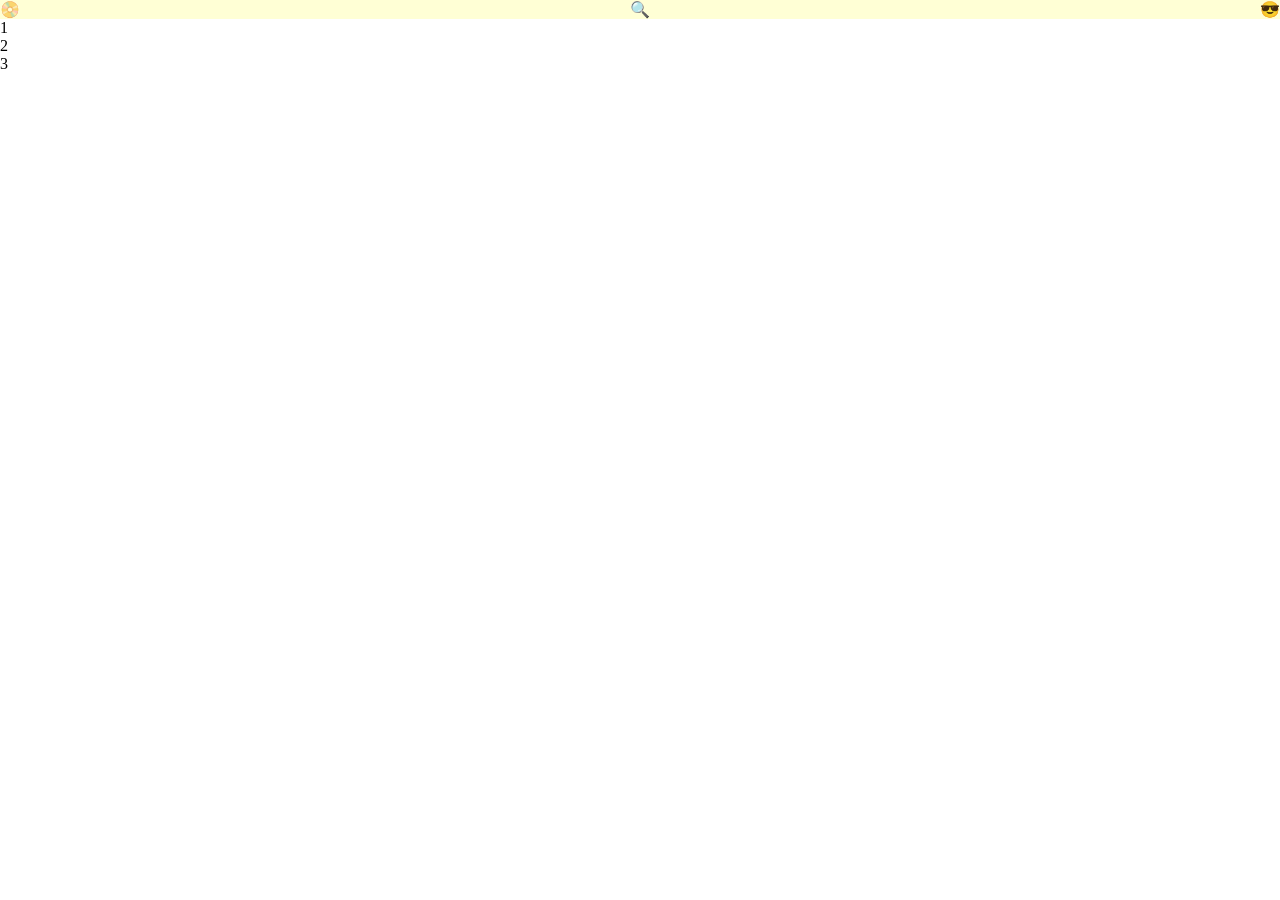
<file: 2-uib/15-11-15-flexbox/class/index.html>
<!DOCTYPE html>

<html lang="en">
  <head>
    <meta charset="UTF-8" />
    <meta http-equiv="X-UA-Compatible" content="IE=edge" />

    <meta name="viewport" content="width=device-width, initial-scale=1.0" />
    <link rel="preconnect" href="https://fonts.googleapis.com" />
    <!-- <link rel="preconnect" href="https://fonts.gstatic.com" crossorigin />
    <link
      href="https://fonts.googleapis.com/css2?family=Kalam:wght@300&display=swap"
      rel="stylesheet"
    /> -->
    <link rel="stylesheet" href="./css/style.css" />
    <title>Flex box</title>
  </head>
  <body>
    <header>
      <nav>
        <ul>
          <li class="logo">📀</li>
          <li class="search">🔍</li>
          <li class="avatar">😎</li>
        </ul>
      </nav>
    </header>
    <section>
      <article>
        <div class="container">
          <div>1</div>
          <div>2</div>
          <div>3</div>
        </div>
      </article>
    </section>
  </body>
</html>
</file>
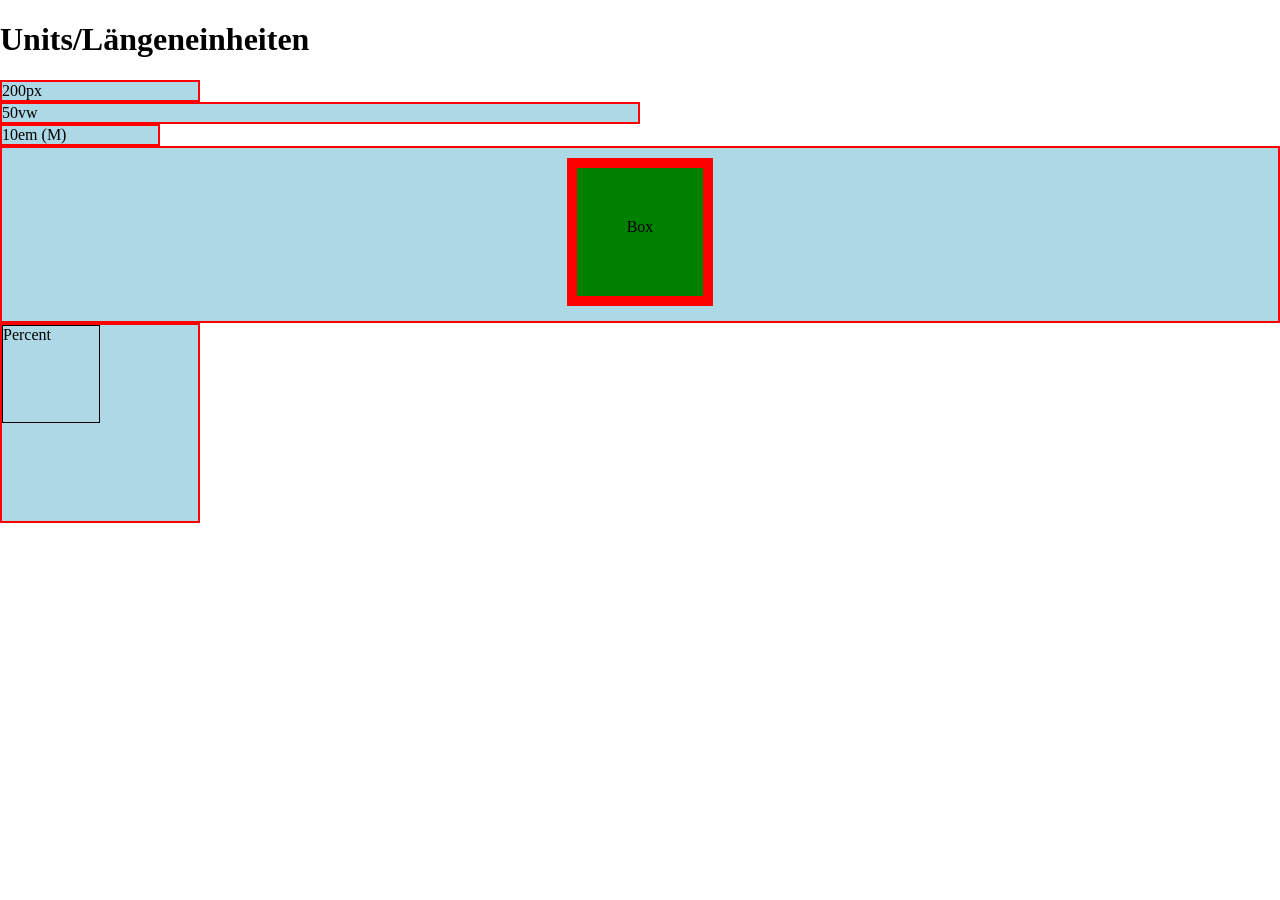
<file: 2-uib/2022-11-10-img-tag_css-units/20-units/index.html>
<!DOCTYPE html>
<html lang="en">
<head>
    <meta charset="UTF-8">
    <meta http-equiv="X-UA-Compatible" content="IE=edge">
    <meta name="viewport" content="width=device-width, initial-scale=1.0">
    <title>Units</title>

    <style>
        /* Der '*' selektiert jedes Element. */
        * {
            box-sizing: border-box;
        }

        body {
            margin: 0;
        }

        div {
            background-color: lightblue;
            border: 2px solid red;
        }

        .wrapper {
            border: none;
            background-color: white;
        }

        /* --- */
        .width_px {
            width: 200px;
        }

        .width_vw {
            width: 50vw;
        }

        .width_em {
            width: 10em;
        }
        /* --- */

        .box_model {
            margin: auto;
            justify-content: center;
            display: flex;

            align-items: center;
        }

        .box {
            margin-top: 10px;
            margin-bottom: 15px;

            background-color: green;

            border: 10px solid red;
            padding: 50px;
            padding-bottom: 60px;

            /* height: 100px;
            width: 100px; */
        }

        .absolute {
            height: 200px;
            width: 200px;
        }

        .percent {
            border: 1px solid black;
            height: 50%;
            width: 50%;
            display: block; /* thanks to Jens */
        }
    </style>

</head>
<body>
    <h1>Units/Längeneinheiten</h1>

    <div class="wrapper">
        <div class="width_px">200px</div>
        <div class="width_vw">50vw</div>
        <div class="width_em">10em (M)</div>
    </div>

    <div class="box_model">
        <div class="box">Box</div>
    </div>

    <div class="absolute">
        <span class="percent">
            Percent
        </div>
    </div>

</body>
</html>
</file>
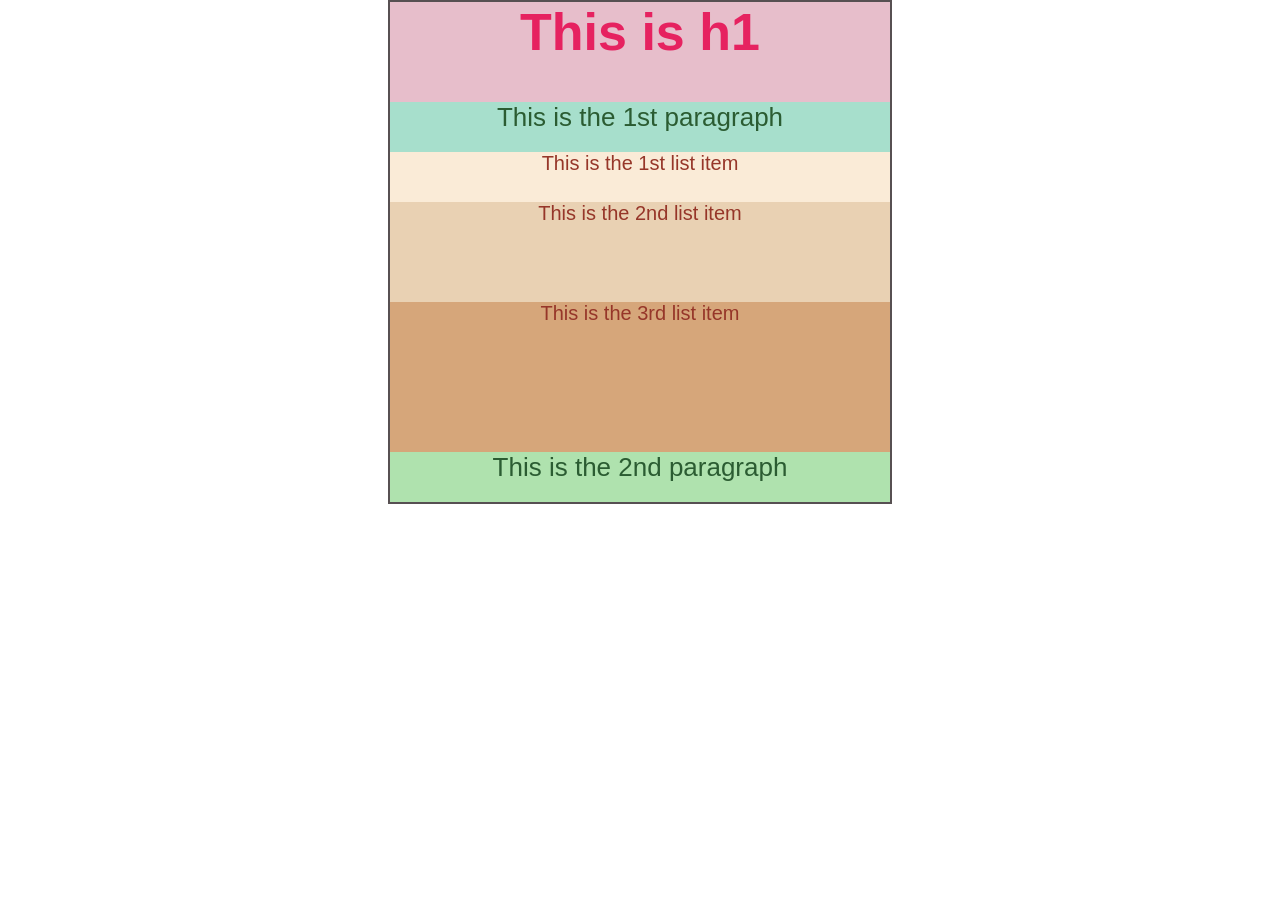
<file: 2-uib/2022-11-10-img-tag_css-units/exercise-unit-change/index.html>
<!DOCTYPE html>
<html lang="en">

<head>
    <meta charset="UTF-8">
    <meta http-equiv="X-UA-Compatible" content="IE=edge">
    <meta name="viewport" content="width=device-width, initial-scale=1.0">
    <title>CSS UNITS</title>
    <link rel="stylesheet" href="style.css">
</head>

<body>
    <h1>This is h1</h1>
    <p class="p1">This is the 1st paragraph</p>
    <Ul>
        <li class="li1"> This is the 1st list item</li>
        <li class="li2"> This is the 2nd list item</li>
        <li class="li3">This is the 3rd list item</li>
    </Ul>
    <p class="p2">This is the 2nd paragraph</p>
</body>

</html>
</file>
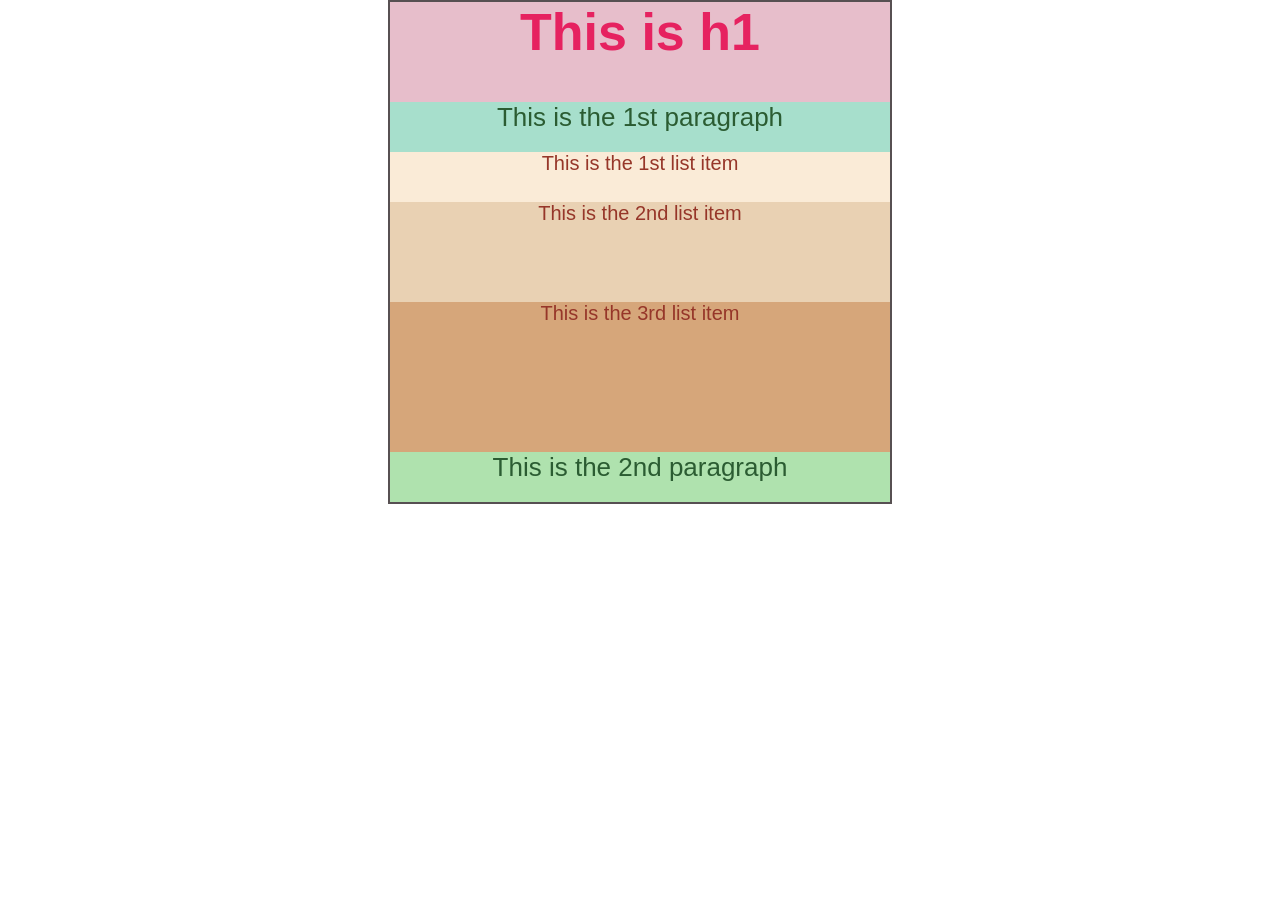
<file: 2-uib/2022-11-10-img-tag_css-units/solution-unit-change/index.html>
<!DOCTYPE html>
<html lang="en">
<head>
    <meta charset="UTF-8">
    <meta http-equiv="X-UA-Compatible" content="IE=edge">
    <meta name="viewport" content="width=device-width, initial-scale=1.0">
    <title>CSS UNITS</title>
    <link rel="stylesheet" href="style.css">
</head>
<body>
<h1>This is h1</h1>
<p class="p1">This is the 1st paragraph</p>
<Ul>
    <li class="li1"> This is the 1st list item</li>
    <li class="li2"> This is the 2nd list item</li>
    <li class="li3">This is the 3rd list item</li>
</Ul>
<p class="p2">This is the 2nd paragraph</p>
</body>
</html>
</file>
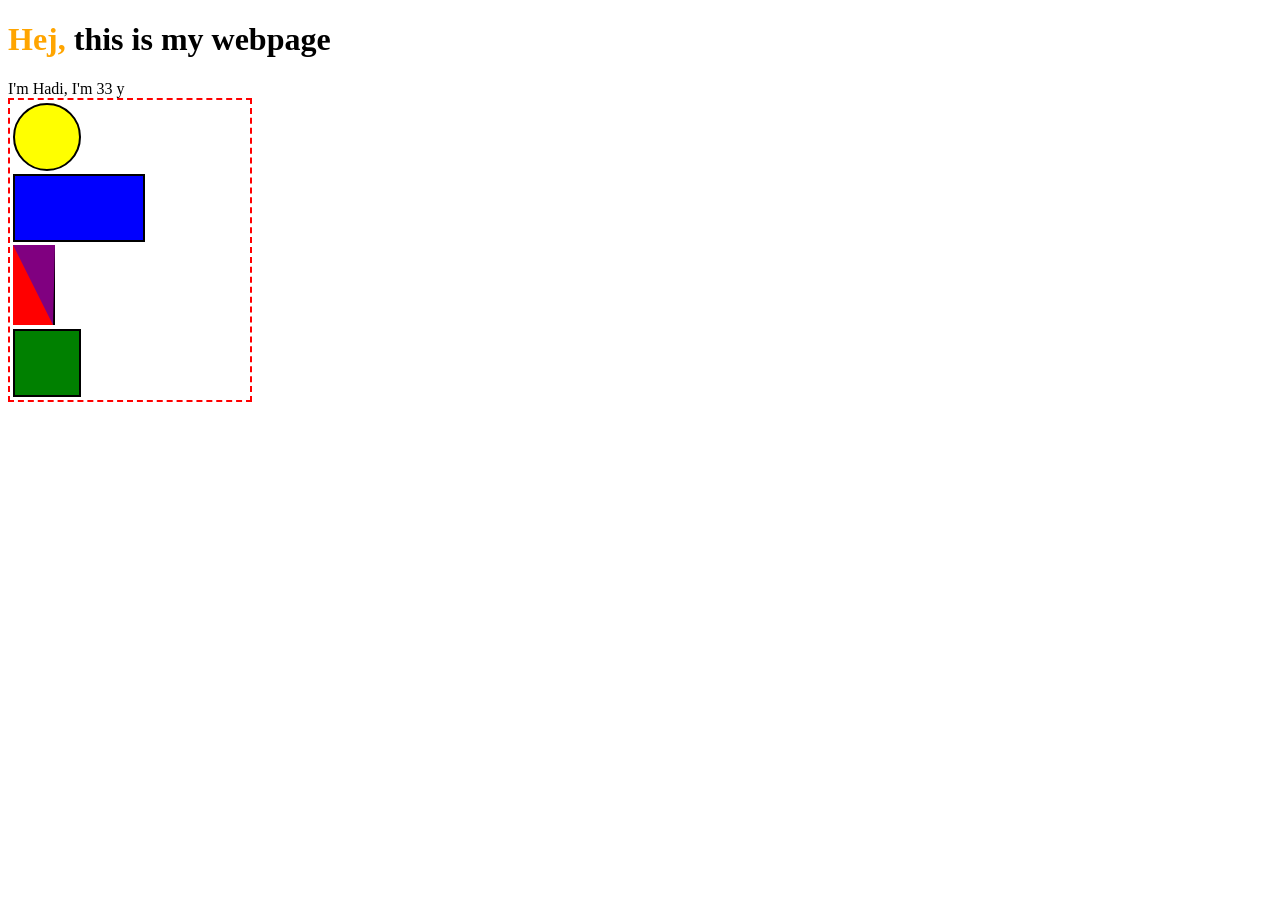
<file: 2-uib/2022-11-14-shapes/class/index.html>
<!DOCTYPE html>
<html lang="en">
  <head>
    <meta charset="UTF-8" />
    <meta http-equiv="X-UA-Compatible" content="IE=edge" />
    <meta name="viewport" content="width=device-width, initial-scale=1.0" />
    <link rel="stylesheet" href="./css/style.css" />
    <title>Shapes in CSS</title>
  </head>
  <body>
    <h1><span>Hej,</span> this is my webpage</h1>
    I'm Hadi, <span>I'm 33 y</span>
    <div class="shapes">
      <div class="cl"></div>
      <div class="rq"></div>
      <div class="tra"></div>
      <div class="sp"></div>
    </div>
  </body>
</html>
</file>
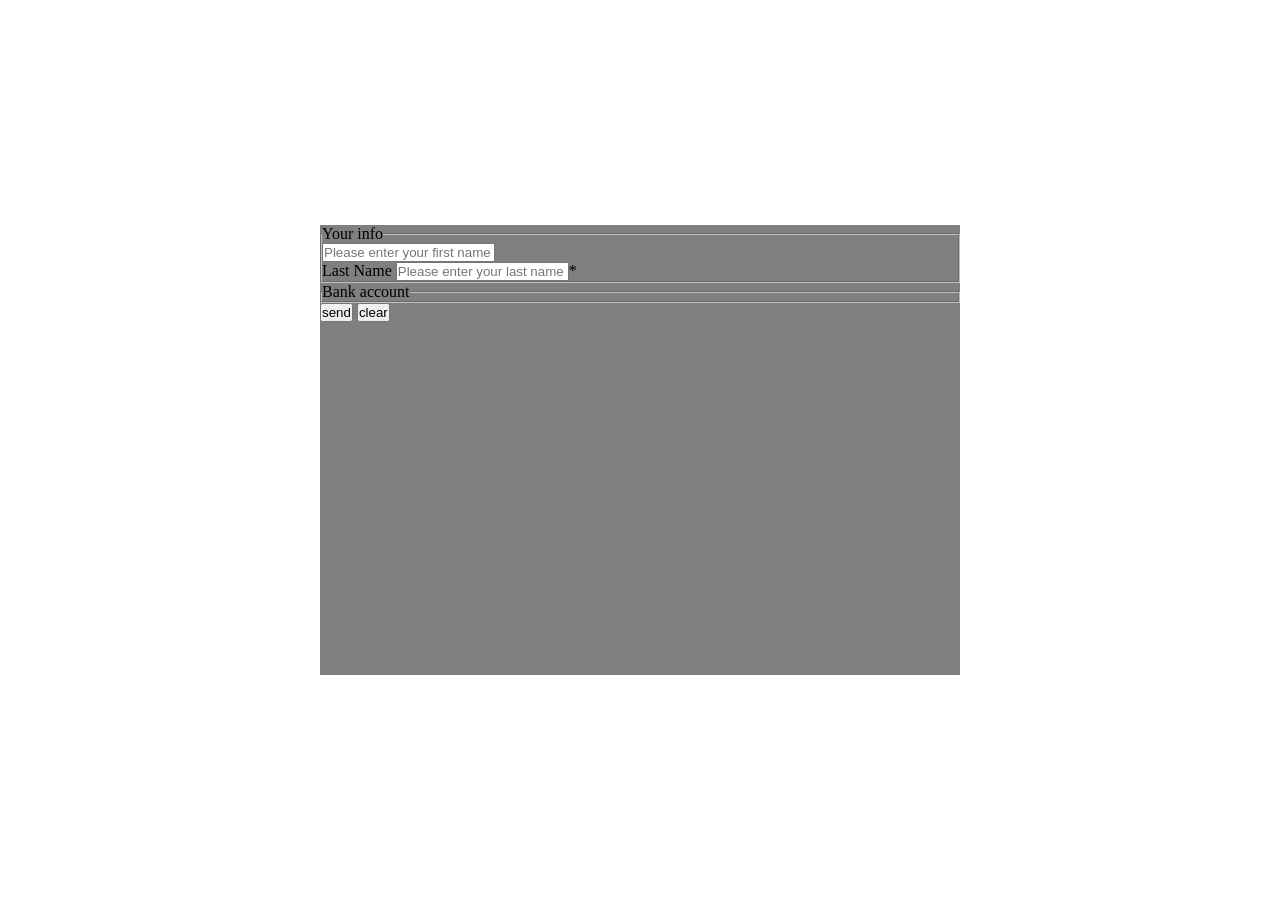
<file: 2-uib/2022-11-17-form/class/index.html>
<!DOCTYPE html>
<html lang="en">
  <head>
    <meta charset="UTF-8" />
    <meta http-equiv="X-UA-Compatible" content="IE=edge" />
    <meta name="viewport" content="width=device-width, initial-scale=1.0" />
    <link rel="stylesheet" href="./css/style.css" />
    <title>Forms</title>
  </head>
  <body>
    <form action="index.js" method="get">
      <!-- GET -> URL -->
      <!-- POST -> JSON -->
      <fieldset>
        <legend>Your info</legend>
        <input
          type="text"
          name="firstname"
          id="firstname"
          placeholder="Please enter your first name"
        />
        <br />
        <label for="lastname">
          Last Name
          <input
            type="text"
            name="lastname"
            id="lastname"
            placeholder="Please enter your last name"
            required
          />*
        </label>
      </fieldset>
      <fieldset>
        <legend>Bank account</legend>
      </fieldset>
      <input type="submit" value="send" />
      <input type="reset" value="clear" />
    </form>
  </body>
</html>
</file>
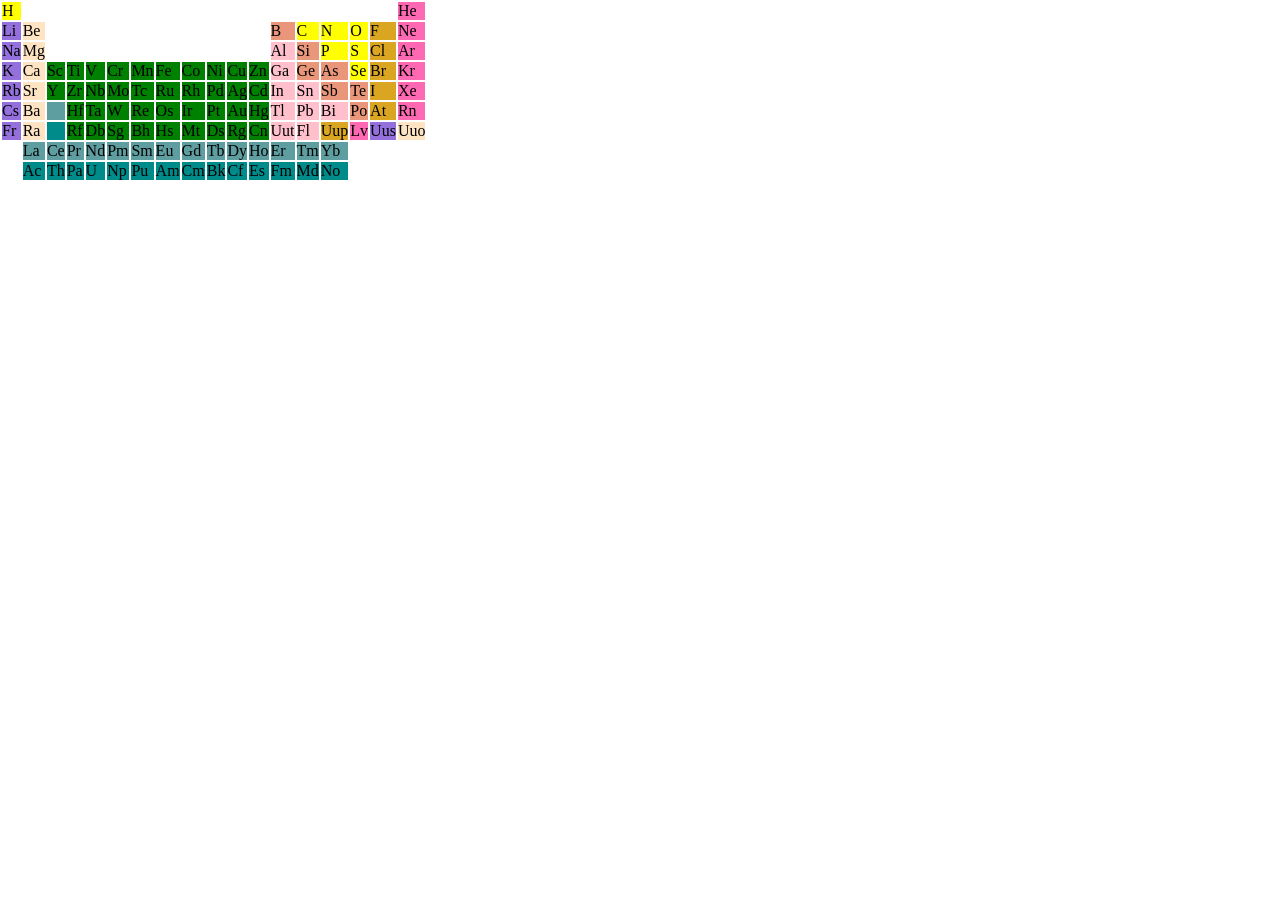
<file: 2-uib/2022-11-14-shapes/class/exercise/index.html>
<!DOCTYPE html>
<html lang="en">

<head>
  <meta charset="UTF-8" />
  <meta http-equiv="X-UA-Compatible" content="IE=edge" />
  <meta name="viewport" content="width=device-width, initial-scale=1.0" />
  <title>Table</title>
  <link rel="stylesheet" href="./css/style.css">
</head>

<body>
  <table>
    <tr>
      <td>H</td>
      <td></td>
      <td></td>
      <td></td>
      <td></td>
      <td></td>
      <td></td>
      <td></td>
      <td></td>
      <td></td>
      <td></td>
      <td></td>
      <td></td>
      <td></td>
      <td></td>
      <td></td>
      <td></td>
      <td>He</td>
    </tr>
    <tr>
      <td>Li</td>
      <td>Be</td>
      <td></td>
      <td></td>
      <td></td>
      <td></td>
      <td></td>
      <td></td>
      <td></td>
      <td></td>
      <td></td>
      <td></td>
      <td>B</td>
      <td>C</td>
      <td>N</td>
      <td>O</td>
      <td>F</td>
      <td>Ne</td>
    </tr>
    <tr>
      <td>Na</td>
      <td>Mg</td>
      <td></td>
      <td></td>
      <td></td>
      <td></td>
      <td></td>
      <td></td>
      <td></td>
      <td></td>
      <td></td>
      <td></td>
      <td>Al</td>
      <td>Si</td>
      <td>P</td>
      <td>S</td>
      <td>Cl</td>
      <td>Ar</td>
    </tr>
    <tr>
      <td>K</td>
      <td>Ca</td>
      <td>Sc</td>
      <td>Ti</td>
      <td>V</td>
      <td>Cr</td>
      <td>Mn</td>
      <td>Fe</td>
      <td>Co</td>
      <td>Ni</td>
      <td>Cu</td>
      <td>Zn</td>
      <td>Ga</td>
      <td>Ge</td>
      <td>As</td>
      <td>Se</td>
      <td>Br</td>
      <td>Kr</td>
    </tr>
    <tr>
      <td>Rb</td>
      <td>Sr</td>
      <td>Y</td>
      <td>Zr</td>
      <td>Nb</td>
      <td>Mo</td>
      <td>Tc</td>
      <td>Ru</td>
      <td>Rh</td>
      <td>Pd</td>
      <td>Ag</td>
      <td>Cd</td>
      <td>In</td>
      <td>Sn</td>
      <td>Sb</td>
      <td>Te</td>
      <td>I</td>
      <td>Xe</td>
    </tr>
    <tr>
      <td>Cs</td>
      <td>Ba</td>
      <td></td>
      <td>Hf</td>
      <td>Ta</td>
      <td>W</td>
      <td>Re</td>
      <td>Os</td>
      <td>Ir</td>
      <td>Pt</td>
      <td>Au</td>
      <td>Hg</td>
      <td>Tl</td>
      <td>Pb</td>
      <td>Bi</td>
      <td>Po</td>
      <td>At</td>
      <td>Rn</td>
    </tr>
    <tr>
      <td>Fr</td>
      <td>Ra</td>
      <td></td>
      <td>Rf</td>
      <td>Db</td>
      <td>Sg</td>
      <td>Bh</td>
      <td>Hs</td>
      <td>Mt</td>
      <td>Ds</td>
      <td>Rg</td>
      <td>Cn</td>
      <td>Uut</td>
      <td>Fl</td>
      <td>Uup</td>
      <td>Lv</td>
      <td>Uus</td>
      <td>Uuo</td>
    </tr>
    <tr>
      <td></td>
      <td>La</td>
      <td>Ce</td>
      <td>Pr</td>
      <td>Nd</td>
      <td>Pm</td>
      <td>Sm</td>
      <td>Eu</td>
      <td>Gd</td>
      <td>Tb</td>
      <td>Dy</td>
      <td>Ho</td>
      <td>Er</td>
      <td>Tm</td>
      <td>Yb</td>
      <td></td>
      <td></td>
      <td></td>
    </tr>
    <tr>
      <td></td>
      <td>Ac</td>
      <td>Th</td>
      <td>Pa</td>
      <td>U</td>
      <td>Np</td>
      <td>Pu</td>
      <td>Am</td>
      <td>Cm</td>
      <td>Bk</td>
      <td>Cf</td>
      <td>Es</td>
      <td>Fm</td>
      <td>Md</td>
      <td>No</td>
      <td></td>
      <td></td>
      <td></td>
    </tr>
  </table>
</body>

</html>
</file>
<file: 2-uib/15-11-15-flexbox/class/css/style.css>
/* @import url("https://fonts.googleapis.com/css2?family=Kalam:wght@300&display=swap"); */
@import url("./Kalam-Light.ttf");
/* root */
* {
  margin: 0;
  padding: 0;
  box-sizing: border-box;
}
/* body */
body {
  /* background-color: black; */
  font-family: "Kalam", cursive;
}
/* Nav */
ul {
  /* rgba(0-255,0-255,0-255,0.4) */
  background-color: rgba(251, 255, 22, 0.176);
  display: flex;
  justify-content: space-between;
  list-style: none;
}
</file>
<file: 2-uib/2022-11-10-img-tag_css-units/exercise-unit-change/style.css>
html {
  width: 100vw;
  height: 100vh;
  font-size: 10px;
}

body {
  width: 50rem;
  height: 50rem;
  margin: 0 auto;
  border: 0.2rem solid #575052;
  font-family: "Franklin Gothic Medium", "Arial Narrow", Arial, sans-serif;
  text-align: center;
}

h1 {
  height: 10rem;
  font-size: 5.2rem;
  padding: 0;
  margin: 0;
  color: #e62260;
  background-color: #e7becb;
}

p {
  height: 10%;
  font-size: 2.6rem;
  padding: 0;
  margin: 0;
  color: #2b5c32;
}

ul {
  height: 30rem;
  padding: 0;
  margin: 0;
  list-style-type: none;
}

li {
  font-size: 2em;
  color: #963629;
}

.li1 {
  background-color: antiquewhite;
  height: 2.5em;
}

.li2 {
  background-color: #e9d1b3;
  height: 5em;
}

.li3 {
  background-color: #d6a67a;
  height: 7.5em;
}

.p1 {
  background-color: #a7dfcc;
}

.p2 {
  background-color: #afe2ae;
}
</file>
<file: 2-uib/2022-11-10-img-tag_css-units/solution-unit-change/style.css>
html {
  /* initial setup */
  font-size: 10px;

  /* task 1 */
  width: 100vw;
  height: 100vh;
}

body {
  margin: 0 auto;
  border: 2px solid #575052;
  font-family: "Franklin Gothic Medium", "Arial Narrow", Arial, sans-serif;
  text-align: center;
  /* task 2 */
  height: 50rem;
  width: 50rem;
}

h1 {
  padding: 0;
  margin: 0;
  color: #e62260;
  background-color: #e7becb;
  /* task 3 */
  height: 10rem;
  font-size: 5.2rem;
}

p {
  padding: 0;
  margin: 0;
  color: #2b5c32;
  /* task 4*/
  font-size: 2.6rem;
  height: 10%;
}

ul {
  padding: 0;
  margin: 0;
  list-style-type: none;
  /* task 5 */
  height: 30rem;
}

li {
  color: #963629;
  /* task 5 */
  font-size: 2em;
}

.li1 {
  background-color: antiquewhite;
  /* task 5 */
  height: 2.5em;
}

.li2 {
  background-color: #e9d1b3;
  /* task 5 */
  height: 5em;
}

.li3 {
  background-color: #d6a67a;
  /* task 5 */
  height: 7.5em;
}

.p1 {
  background-color: #a7dfcc;
}
.p2 {
  background-color: #afe2ae;
}
</file>
<file: 2-uib/2022-11-14-shapes/class/css/style.css>
h1 {
  display: block;
}
h1 > span {
  color: orange;
}
.shapes {
  width: 15rem;
  border: 2px dashed red;
}
.shapes div {
  width: 4rem;
  height: 4rem;
  margin: 0.2rem;
  border: 2px solid black;
}
.cl {
  /* top-left | top-right | bottom-right | bottom-left */
  /* (first radius values) / top-left-and-bottom-right | top-right-and-bottom-left */
  border-radius: 50%;
  background-color: yellow;
}
.sp {
  background-color: green;
}
.shapes .rq {
  width: 8rem;
  background-color: blue;
}
/* DRY -> Don't repeat yourself */
.shapes .tra {
  width: 0;
  height: 0;
  border-top: 80px solid purple;
  border-left: 40px solid red; /*transparent */
  border-bottom: 0px solid blue; /*transparent */
}
</file>
<file: 2-uib/2022-11-17-form/class/css/style.css>
* {
  margin: 0;
  padding: 0;
  box-sizing: border-box;
}
body {
  width: 100vw;
  height: 100vh;
  display: flex;
  justify-content: center;
  align-items: center;
}
form {
  background-color: gray;
  width: 50vw;
  height: 50vh;
}
</file>
<file: 2-uib/2022-11-14-shapes/class/exercise/css/style.css>
* {
    margin: 0;
    padding: 0;
    box-sizing: border-box;
}

/*YELLOW*/
tr:nth-child(1) td:nth-child(1),
tr:nth-child(2) td:nth-child(14),
tr:nth-child(2) td:nth-child(15),
tr:nth-child(2) td:nth-child(16),
tr:nth-child(3) td:nth-child(15),
tr:nth-child(3) td:nth-child(16),
tr:nth-child(4) td:nth-child(16) {
    background-color: yellow;
}

tr:nth-child(2) td:nth-child(1),
tr:nth-child(3) td:nth-child(1),
tr:nth-child(4) td:nth-child(1),
tr:nth-child(5) td:nth-child(1),
tr:nth-child(6) td:nth-child(1),
tr:nth-child(7) td:nth-child(1),
tr:nth-child(7) td:nth-child(17) {
    background-color: mediumpurple
}

tr:nth-child(2) td:nth-child(2),
tr:nth-child(3) td:nth-child(2),
tr:nth-child(4) td:nth-child(2),
tr:nth-child(5) td:nth-child(2),
tr:nth-child(6) td:nth-child(2),
tr:nth-child(7) td:nth-child(2),
tr:nth-child(7) td:nth-child(18) {
    background-color: bisque;
}

/*GREEN*/
tr:nth-child(4) td:nth-child(3),
tr:nth-child(4) td:nth-child(4),
tr:nth-child(4) td:nth-child(5),
tr:nth-child(4) td:nth-child(6),
tr:nth-child(4) td:nth-child(7),
tr:nth-child(4) td:nth-child(8),
tr:nth-child(4) td:nth-child(9),
tr:nth-child(4) td:nth-child(10),
tr:nth-child(4) td:nth-child(11),
tr:nth-child(4) td:nth-child(12),
tr:nth-child(5) td:nth-child(3),
tr:nth-child(5) td:nth-child(4),
tr:nth-child(5) td:nth-child(5),
tr:nth-child(5) td:nth-child(6),
tr:nth-child(5) td:nth-child(7),
tr:nth-child(5) td:nth-child(8),
tr:nth-child(5) td:nth-child(9),
tr:nth-child(5) td:nth-child(10),
tr:nth-child(5) td:nth-child(11),
tr:nth-child(5) td:nth-child(12),
tr:nth-child(6) td:nth-child(4),
tr:nth-child(6) td:nth-child(5),
tr:nth-child(6) td:nth-child(6),
tr:nth-child(6) td:nth-child(7),
tr:nth-child(6) td:nth-child(8),
tr:nth-child(6) td:nth-child(9),
tr:nth-child(6) td:nth-child(10),
tr:nth-child(6) td:nth-child(11),
tr:nth-child(6) td:nth-child(12),

tr:nth-child(7) td:nth-child(4),
tr:nth-child(7) td:nth-child(5),
tr:nth-child(7) td:nth-child(6),
tr:nth-child(7) td:nth-child(7),
tr:nth-child(7) td:nth-child(8),
tr:nth-child(7) td:nth-child(9),
tr:nth-child(7) td:nth-child(10),
tr:nth-child(7) td:nth-child(11),
tr:nth-child(7) td:nth-child(12) {
    background-color: green;
}

/*CADETBLUE*/
tr:nth-child(6) td:nth-child(3),
tr:nth-child(8) td:nth-child(2),
tr:nth-child(8) td:nth-child(3),
tr:nth-child(8) td:nth-child(4),
tr:nth-child(8) td:nth-child(5),
tr:nth-child(8) td:nth-child(6),
tr:nth-child(8) td:nth-child(7),
tr:nth-child(8) td:nth-child(8),
tr:nth-child(8) td:nth-child(9),
tr:nth-child(8) td:nth-child(10),
tr:nth-child(8) td:nth-child(11),
tr:nth-child(8) td:nth-child(12),
tr:nth-child(8) td:nth-child(13),
tr:nth-child(8) td:nth-child(14),
tr:nth-child(8) td:nth-child(15) {
    background-color: cadetblue;
}

/*DARKCYAN*/
tr:nth-child(7) td:nth-child(3),
tr:nth-child(9) td:nth-child(2),
tr:nth-child(9) td:nth-child(3),
tr:nth-child(9) td:nth-child(4),
tr:nth-child(9) td:nth-child(5),
tr:nth-child(9) td:nth-child(6),
tr:nth-child(9) td:nth-child(7),
tr:nth-child(9) td:nth-child(8),
tr:nth-child(9) td:nth-child(9),
tr:nth-child(9) td:nth-child(10),
tr:nth-child(9) td:nth-child(11),
tr:nth-child(9) td:nth-child(12),
tr:nth-child(9) td:nth-child(13),
tr:nth-child(9) td:nth-child(14),
tr:nth-child(9) td:nth-child(15) {
    background-color: darkcyan
}

/*PINK*/
tr:nth-child(3) td:nth-child(13),
tr:nth-child(4) td:nth-child(13),
tr:nth-child(5) td:nth-child(13),
tr:nth-child(5) td:nth-child(14),
tr:nth-child(6) td:nth-child(13),
tr:nth-child(6) td:nth-child(14),
tr:nth-child(6) td:nth-child(15),
tr:nth-child(7) td:nth-child(13),
tr:nth-child(7) td:nth-child(14) {
    background-color: pink;
}

/*DARKSALMON*/
tr:nth-child(2) td:nth-child(13),
tr:nth-child(3) td:nth-child(14),
tr:nth-child(4) td:nth-child(14),
tr:nth-child(4) td:nth-child(15),
tr:nth-child(5) td:nth-child(15),
tr:nth-child(5) td:nth-child(16),
tr:nth-child(6) td:nth-child(16) {
    background-color: darksalmon;
}

/*GOLDENROD*/
tr:nth-child(2) td:nth-child(17),
tr:nth-child(3) td:nth-child(17),
tr:nth-child(4) td:nth-child(17),
tr:nth-child(5) td:nth-child(17),
tr:nth-child(6) td:nth-child(17),
tr:nth-child(7) td:nth-child(15) {
    background-color: goldenrod;
}

/*HOTPINK*/
tr:nth-child(1) td:nth-child(18),
tr:nth-child(2) td:nth-child(18),
tr:nth-child(3) td:nth-child(18),
tr:nth-child(4) td:nth-child(18),
tr:nth-child(5) td:nth-child(18),
tr:nth-child(6) td:nth-child(18),
tr:nth-child(7) td:nth-child(16) {
    background-color: hotpink;
}
</file>
